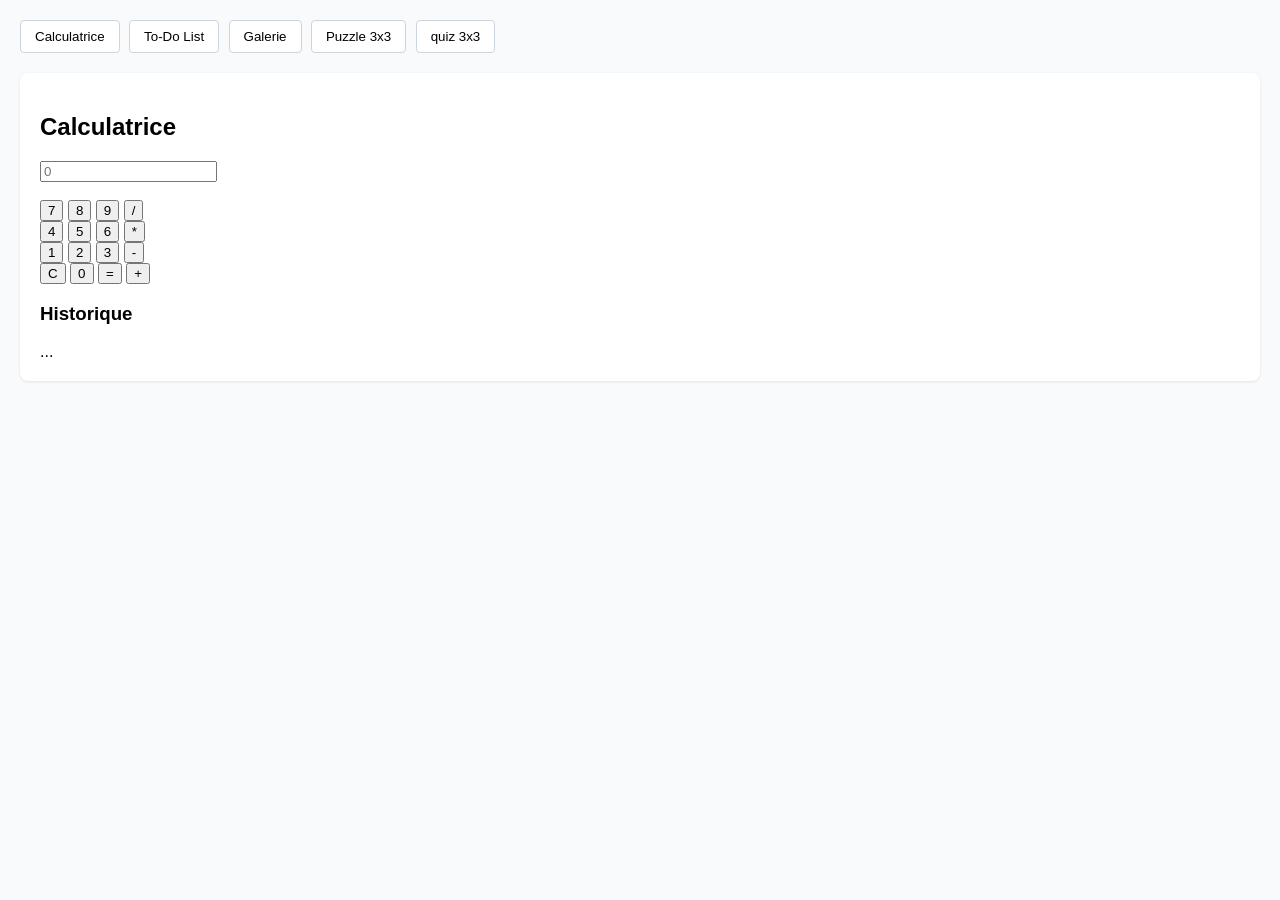
<file: index.html>
<!DOCTYPE html>
<html lang="fr">
<head>
<meta charset="UTF-8">
<title>JS Lab - Site Éducatif</title>
<link rel="stylesheet" href="style.css">
<style>
body { font-family: 'Segoe UI', sans-serif; margin: 20px; background: #f8fafc; }
nav button { padding: 8px 14px; margin-right: 5px; cursor: pointer; border: 1px solid #cbd5e1;
background: #fff; border-radius: 4px; }
nav button:hover { background: #e2e8f0; }
.page { display: none; margin-top: 20px; padding: 20px; background: #fff; border-radius: 8px;
box-shadow: 0 1px 3px rgba(0,0,0,0.1); }
.active { display: block; }
</style>
</head>
<body>
<nav>
<button onclick="nav('calc')">Calculatrice</button>
<button onclick="nav('todo')">To-Do List</button>
<button onclick="nav('galerie')">Galerie</button>
<button onclick="nav('puzzle')">Puzzle 3x3</button>
<button onclick="nav('quiz')">quiz 3x3</button>
</nav>
<section id="calc" class="page active"><h2>Calculatrice</h2>
<input type="text" id="ecran" value="" placeholder="0" readonly>
<br><br>
<button onclick="add('7')">7</button> <button onclick="add('8')">8</button> <button
onclick="add('9')">9</button> <button onclick="add('/')">/</button><br>
<button onclick="add('4')">4</button> <button onclick="add('5')">5</button> <button
onclick="add('6')">6</button> <button onclick="add('*')">*</button><br>
<button onclick="add('1')">1</button> <button onclick="add('2')">2</button> <button
onclick="add('3')">3</button> <button onclick="add('-')">-</button><br>
<button onclick="effacer()">C</button> <button onclick="add('0')">0</button> <button
onclick="calculer()">=</button> <button onclick="add('+')">+</button>
<h3>Historique</h3>
<ul id="historique"></ul>...</section>
<section id="todo" class="page"><h2>Ma To-Do List</h2>
<input type="text" id="tacheInput" placeholder="Nouvelle tâche...">
<button onclick="ajouterTache()">Ajouter</button>
<ul id="listeTaches"></ul>...</section>
<section id="galerie" class="page"><h2>Galerie d'Images</h2>
<label>Taille (px) :</label>
<input type="range" min="100" max="400" value="200" oninput="redimensionner(this.value)">
<span id="s">200</span>px
<br><br>
<img id="monImage"
src="vede.jpg"
width="200"
onmouseover="this.src='fede.jpg'"
onmouseout="this.src='vede.jpg'">...</section>
<section id="puzzle" class="page"><h2>Puzzle 3x3</h2>
<div id="plateau"></div>
<br>
<button onclick="melanger()">Mélanger</button>...</section>
<section id="quiz" class="page"><h2><h2>Quiz JavaScript</h2>
<form id="quizForm">
<div class="question-block">
<p><strong>Q1. Que signifie DOM ?</strong></p>
<label><input type="radio" name="q1" value="A"> Data Object Model</label><br>
<label><input type="radio" name="q1" value="B"> Document Object Model</label><br>
<label><input type="radio" name="q1" value="C"> Digital Option Module</label>
</div>
<div class="question-block" style="margin-top: 15px;">
<p><strong>Q2. Quelle méthode permet de sélectionner un élément par son ID
?</strong></p>
<label><input type="radio" name="q2" value="A"> getElementById()</label><br>
<label><input type="radio" name="q2" value="B"> selectId()</label><br>
<label><input type="radio" name="q2" value="C"> queryID()</label></div>
<div class="question-block" style="margin-top: 15px;">
<p><strong>Q3. Comment déclarer une variable constante en JS ?</strong></p>
<label><input type="radio" name="q3" value="A"> var</label><br>
<label><input type="radio" name="q3" value="B"> let</label><br>
<label><input type="radio" name="q3" value="C"> const</label>
</div>
<div class="question-block" style="margin-top: 15px;">
<p><strong>Q4. Quel événement déclenche une fonction au survol d'un élément ?</strong></p>
<label><input type="radio" name="q4" value="A"> onclick</label><br>
<label><input type="radio" name="q4" value="B"> onmouseover</label><br>
<label><input type="radio" name="q4" value="C"> onchange</label>
</div>
<div class="question-block" style="margin-top: 15px;">
<p><strong>Q5. Que renvoie l'expression typeof "JS Lab" ?</strong></p>
<label><input type="radio" name="q5" value="A"> "string"</label><br>
<label><input type="radio" name="q5" value="B"> "number"</label><br>
<label><input type="radio" name="q5" value="C"> "object"</label>
</div>
<br>
<button type="button" onclick="evaluerQuiz()">Soumettre le Quiz</button>
</form>
<div id="resultatQuiz" style="margin-top: 20px; font-weight: bold; font-size: 1.1em; color:
#1e3a8a;"></div>
7.2 Code JavaScript du Quiz à ajouter dans le fichier script.js</h2>
<script src="script.js"></script>
</body>
</html>
</file>
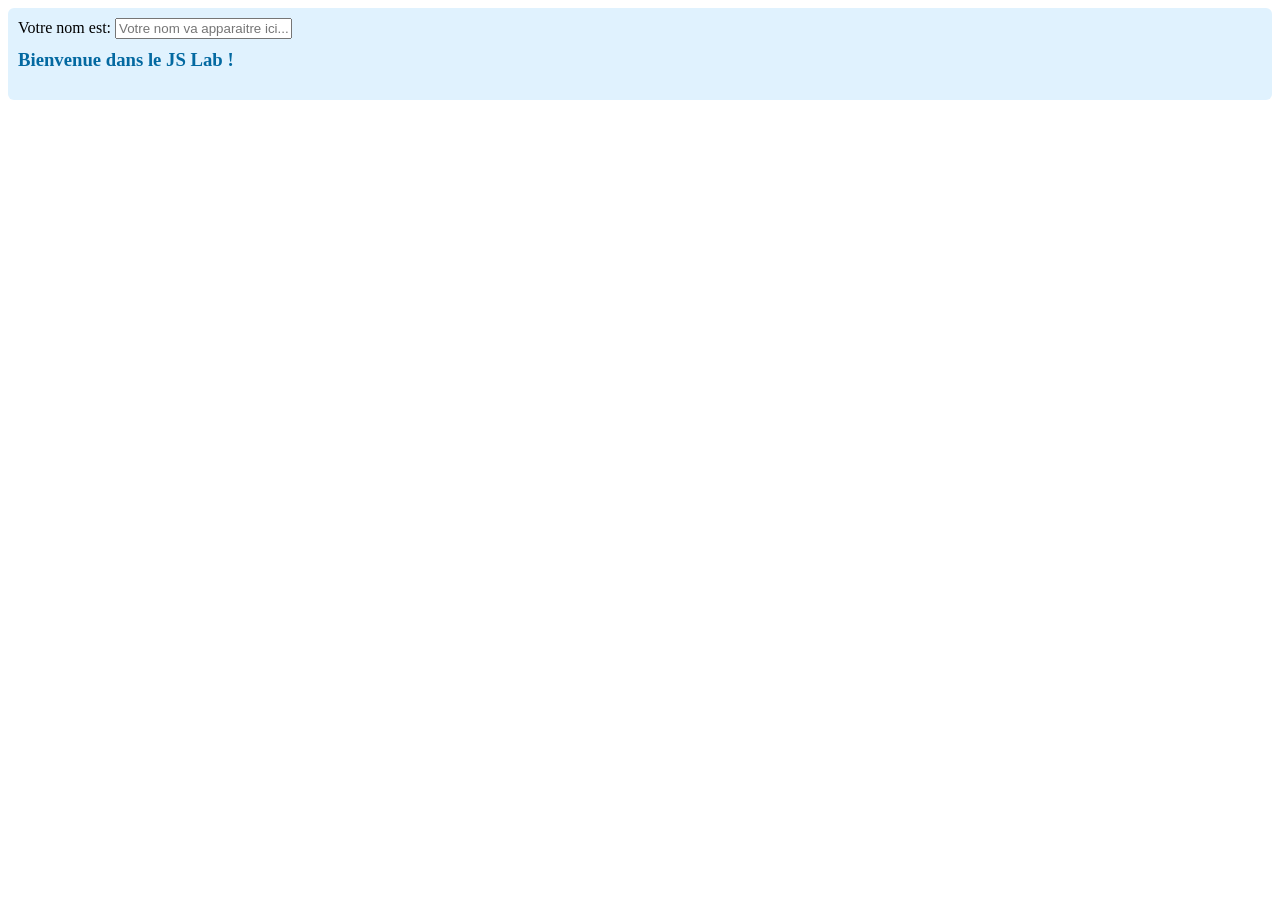
<file: test.html>
<!DOCTYPE html>
<html lang="en">
<head>
    <meta charset="UTF-8">
    <meta name="viewport" content="width=device-width, initial-scale=1.0">
    <title>Document</title>
</head>
<body>
    
</body>
</html>
<div id="bienvenueBlock" style="margin-bottom: 15px; padding: 10px; background: #e0f2fe;
border-radius: 6px;">
<label for="usernameInput">Votre nom est:</label>
<input type="text" id="usernameInput" placeholder="Votre nom va apparaitre ici...">
<h3 id="messageBienvenue" style="margin-top: 10px; color: #0369a1;">Bienvenue dans le JS
Lab !</h3>
</div>
<script>
// Demande automatique au chargement de la page
window.onload = function() {
let nomSaisi = prompt("Bienvenue ! Quel est votre nom ?");
document.getElementById('usernameInput').value = nomSaisi;
if (nomSaisi !== null && nomSaisi.trim() !== "") {
    document.getElementById
    alert("bienvenue a ce site" +nomSaisi)
// Insérer la mise à jour du champ et l'alerte ici
}
};
</script>
</file>
<file: style.css>
#plateau {
display: grid;
grid-template-columns: repeat(3, 80px);
gap: 5px;
}
.tuile {
width: 80px; height: 80px;
background: #2563eb; color: white;
font-size: 20px; font-weight: bold;
display: flex; align-items: center; justify-content: center;
cursor: pointer; border-radius: 4px;
}
.vide { background: #cbd5e1; cursor: default; }
</file>
